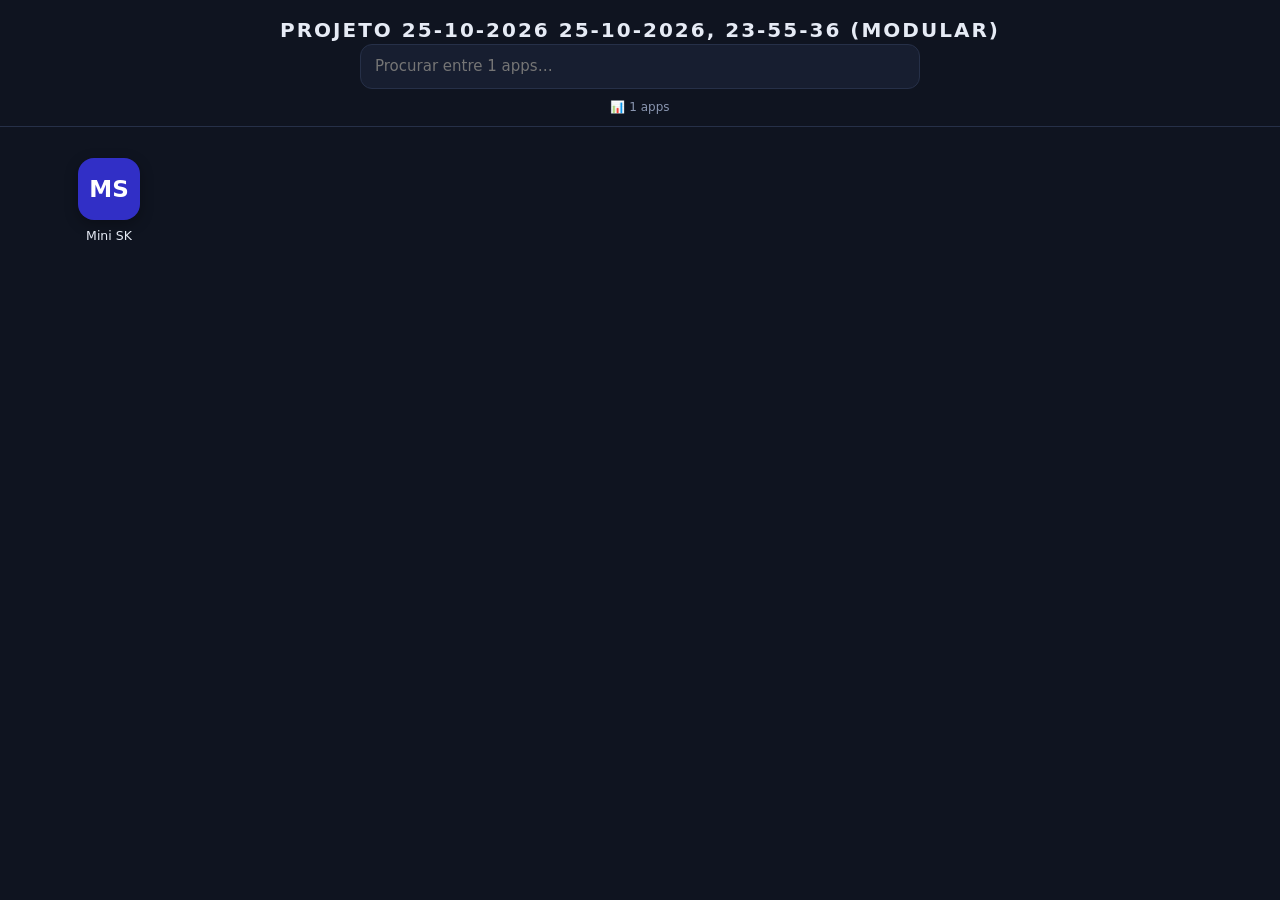
<file: hub.html>
<!doctype html>
<!-- SK-HUB -->
<html lang="pt-BR">
<head>
  <meta charset="utf-8">
  <meta name="viewport" content="width=device-width, initial-scale=1, viewport-fit=cover">
  <title>Projeto 25-10-2026 25-10-2026, 23-55-36 (modular)</title>
  <style>
    :root{--bg:#0f1420;--card:#171e30;--line:#263048;--tx:#e6ebf5;--mut:#8a96b0;--acc:#4f8cff}
    *{box-sizing:border-box}body{margin:0;background:var(--bg);color:var(--tx);font:15px/1.4 system-ui,-apple-system,"Segoe UI",Roboto,sans-serif;padding:env(safe-area-inset-top) 0 24px}
    header{position:sticky;top:0;background:var(--bg);padding:16px 16px 10px;z-index:2;border-bottom:1px solid var(--line);text-align:center}
    .logo{width:72px;height:72px;border-radius:50%;margin:0 auto 10px;display:grid;place-items:center;background:var(--acc);color:var(--bg);font:bold 34px Georgia,serif;box-shadow:0 0 30px color-mix(in srgb,var(--acc) 35%,transparent);border:2px solid #fff}
    h1{margin:0;font-size:20px;letter-spacing:2px;text-transform:uppercase}.sub{color:var(--acc);font-size:12px;letter-spacing:2px;margin:4px 0 10px}
    input{width:100%;max-width:560px;padding:11px 14px;border-radius:12px;border:1px solid var(--line);background:var(--card);color:var(--tx);font:inherit}
    .grid{display:grid;grid-template-columns:repeat(auto-fill,minmax(96px,1fr));gap:12px;padding:16px;max-width:1200px;margin:0 auto}
    a.app{display:flex;flex-direction:column;align-items:center;gap:8px;text-decoration:none;color:var(--tx);padding:14px 6px;border-radius:14px;border:1px solid transparent;transition:.15s}
    a.app:hover,a.app:focus{background:var(--card);border-color:var(--line);outline:none;transform:translateY(-2px)}
    .ic{width:62px;height:62px;border-radius:16px;display:grid;place-items:center;font-weight:800;font-size:23px;color:#fff;overflow:hidden;box-shadow:0 4px 14px rgba(0,0,0,.3)}
    .ic.em{background:var(--card)!important;border:1px solid var(--line);font-size:32px}
    .ic img{width:100%;height:100%;object-fit:cover}
    .nm{font-size:12.5px;text-align:center;line-height:1.25;word-break:break-word;display:-webkit-box;-webkit-line-clamp:2;-webkit-box-orient:vertical;overflow:hidden}
    .ds{font-size:10.5px;color:var(--mut);text-align:center}
    .vazio{color:var(--mut);padding:30px 16px;text-align:center;grid-column:1/-1}
    .info{text-align:center;color:var(--mut);font-size:12px;margin-top:10px}
    .links{display:flex;gap:10px;justify-content:center;flex-wrap:wrap;padding:0 16px}
    .links a{color:var(--tx);text-decoration:none;font-size:13px;padding:9px 16px;border:1px solid var(--line);border-radius:30px}
    .links a:hover{background:var(--acc);color:var(--bg)}
    #inst{position:fixed;right:16px;bottom:16px;padding:13px 20px;border:0;border-radius:40px;background:var(--acc);color:var(--bg);font-weight:bold;font-size:15px;box-shadow:0 6px 20px rgba(0,0,0,.4);display:none;cursor:pointer}
  </style>
  <!-- PWA:inicio (gerado pelo Mini SK — pode refazer no painel 📱 PWA) -->
  <link rel="manifest" href="hub.webmanifest">
  <meta name="theme-color" content="#0f1420">
  <meta name="mobile-web-app-capable" content="yes">
  <meta name="apple-mobile-web-app-capable" content="yes">
  <meta name="apple-mobile-web-app-status-bar-style" content="black-translucent">
  <meta name="apple-mobile-web-app-title" content="Projeto 25-1">
  <link rel="icon" href="favicon.ico" sizes="any">
  <link rel="icon" href="icons/icon.svg" type="image/svg+xml">
  <link rel="apple-touch-icon" href="icons/apple-touch-icon.png">
  <script>
    if ('serviceWorker' in navigator && location.protocol.indexOf('http') === 0) {
      addEventListener('load', function () { navigator.serviceWorker.register('service-worker.js').catch(function (e) { console.warn('Service worker:', e); }); });
    }
  </script>
  <!-- PWA:fim -->
</head>
<body>
  <header><h1>Projeto 25-10-2026 25-10-2026, 23-55-36 (modular)</h1><input id="q" type="search" placeholder="Procurar entre 1 apps…" autocomplete="off"><div class="info" id="info"></div></header>
  <main class="grid" id="g"></main>
  <button id="inst">📥 Instalar app</button>
  <script>
    // Lista gravada pelo Mini SK — está DENTRO deste arquivo, não no navegador.
    // Funciona igual em qualquer celular e depois de instalar.
    var APPS = [
 {
  "n": "Mini SK",
  "d": "",
  "u": "index.html",
  "i": "",
  "e": "",
  "c": "hsl(241 62% 48%)",
  "l": "MS"
 }
];
    var g = document.getElementById('g'), q = document.getElementById('q');
    function rec(){ try { return JSON.parse(localStorage.getItem('hub-recentes') || '[]'); } catch (e) { return []; } }
    function esc(s){ return String(s).replace(/[&<>"]/g, function(c){ return {'&':'&amp;','<':'&lt;','>':'&gt;','"':'&quot;'}[c]; }); }
    function card(a){ var ic = a.e ? '<span class="ic em">' + esc(a.e) + '</span>' : '<span class="ic" style="background:' + a.c + '">' + (a.i ? '<img src="' + esc(a.i) + '" alt="" loading="lazy" onerror="this.parentNode.textContent=\'' + esc(a.l) + '\'">' : esc(a.l)) + '</span>';
      return '<a class="app" href="' + esc(a.u) + '" data-u="' + esc(a.u) + '">' + ic + '<span class="nm">' + esc(a.n) + '</span>' + (a.d ? '<span class="ds">' + esc(a.d) + '</span>' : '') + '</a>'; }
    function show(){ var t = q.value.trim().toLowerCase(); var r = rec(); var list = APPS.filter(function(a){ return !t || (a.n + ' ' + a.d + ' ' + a.u).toLowerCase().indexOf(t) >= 0; });
      if (!t) list.sort(function(a,b){ var x = r.indexOf(a.u), y = r.indexOf(b.u); return (x < 0 ? 999 : x) - (y < 0 ? 999 : y); });
      g.innerHTML = list.map(card).join('') || '<p class="vazio">Nada encontrado.</p>';
      document.getElementById('info').textContent = '📊 ' + APPS.length + ' apps' + (!t && r.length ? ' · os usados por último aparecem primeiro' : ''); }
    g.addEventListener('click', function(e){ var a = e.target.closest('a.app'); if (!a) return; var r = rec().filter(function(u){ return u !== a.dataset.u; }); r.unshift(a.dataset.u); try { localStorage.setItem('hub-recentes', JSON.stringify(r.slice(0, 30))); } catch (e) {} });
    q.addEventListener('input', show); show();
    var ev; addEventListener('beforeinstallprompt', function(e){ e.preventDefault(); ev = e; document.getElementById('inst').style.display = 'block'; });
    document.getElementById('inst').onclick = function(){ if (ev) { ev.prompt(); ev = null; this.style.display = 'none'; } };
  </script>
</body>
</html>
</file>
